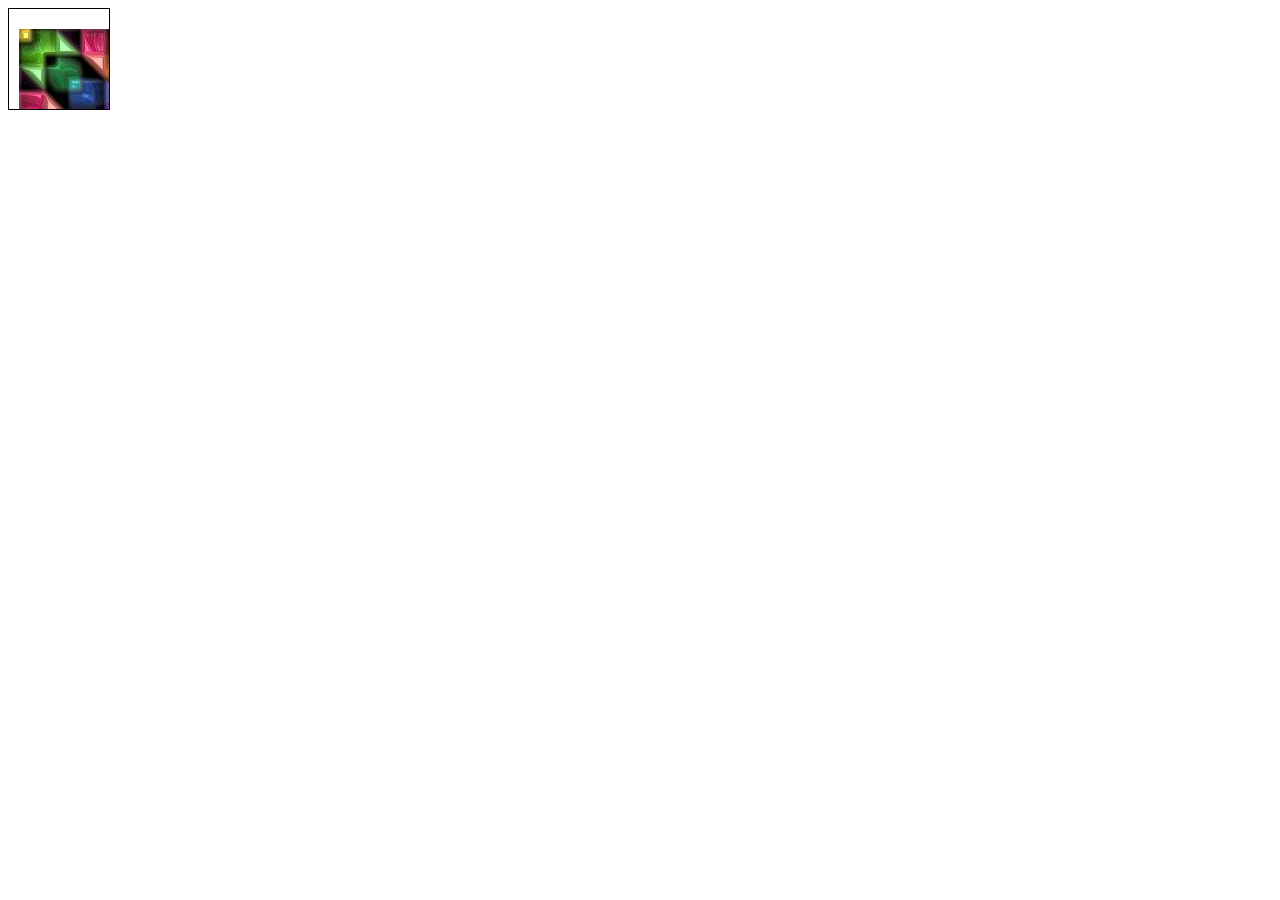
<file: backpp.html>
<!DOCTYPE html>
<html>
<head>
<meta charset="utf-8">
<meta http-equiv="X-UA-Compatible" content="IE=edge,chrome=1">
<title>Examples</title>
<meta name="description" content="">
<meta name="keywords" content="">
<link href="" rel="stylesheet">
<script src="js/jquery.min.js"></script>
<style>
	.pp{
		width: 100px;
		height: 100px;
		border: 1px solid #000;
		background: url(patterns/pic.jpg) no-repeat;
		/*background-position: 10px 20px;*/
	}
</style>
</head>
<body>
    <div id="bp" class="pp"></div>
    <script>
    $("#bp").css({backgroundPosition:"10px 20px"});
    </script>
</body>
</html>
</file>
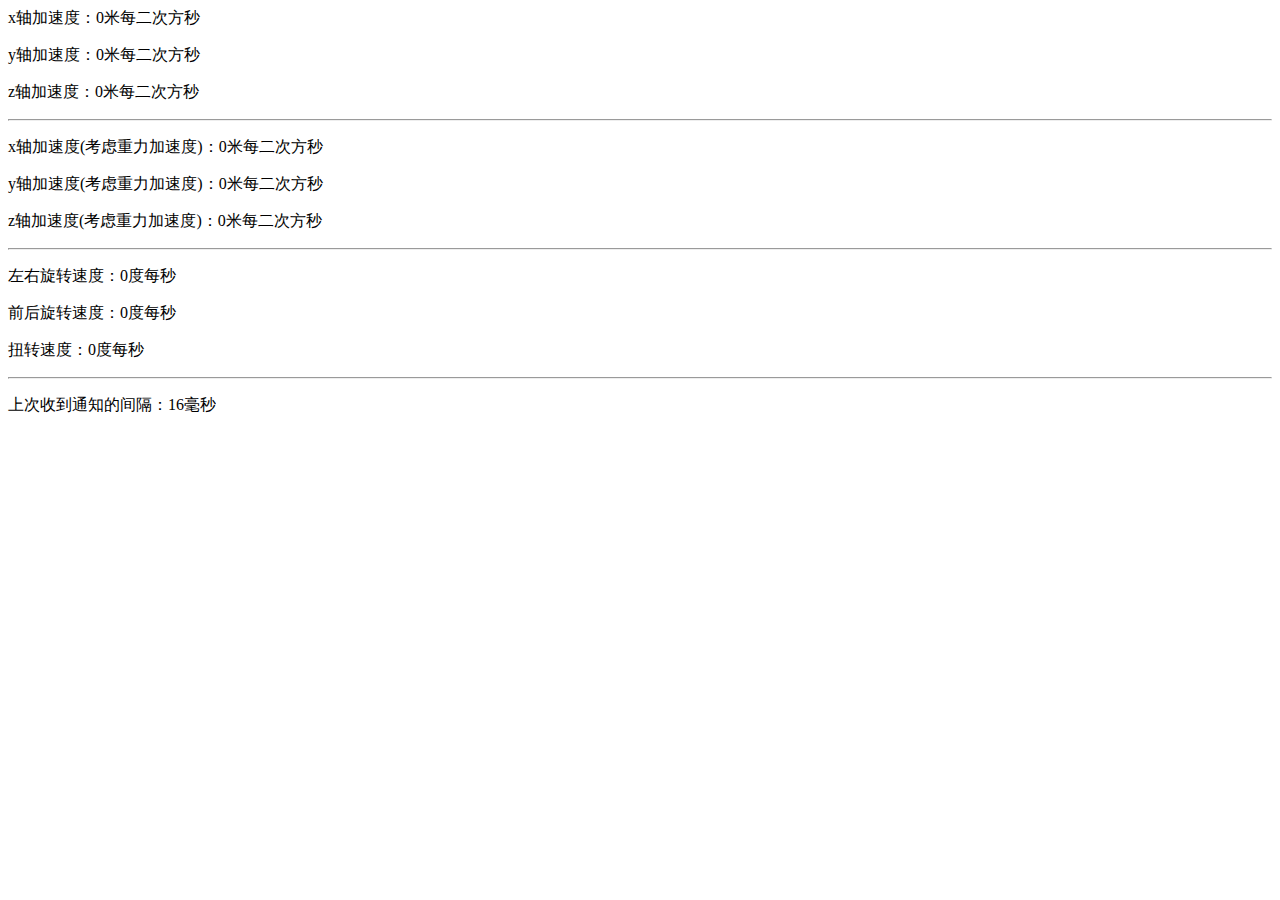
<file: demo2.html>
<html>
    <head>
 	   <title>DeviceMotionEvent</title>
	   <meta charset="UTF-8" />
	</head>
	<body>
		<p>x轴加速度：<span id="x">0</span>米每二次方秒</p>
		<p>y轴加速度：<span id="y">0</span>米每二次方秒</p>
		<p>z轴加速度：<span id="z">0</span>米每二次方秒</p>
		<hr />
		<p>x轴加速度(考虑重力加速度)：<span id="xg">0</span>米每二次方秒</p>
		<p>y轴加速度(考虑重力加速度)：<span id="yg">0</span>米每二次方秒</p>
		<p>z轴加速度(考虑重力加速度)：<span id="zg">0</span>米每二次方秒</p>
		<hr />
		<p>左右旋转速度：<span id="alpha">0</span>度每秒</p>
		<p>前后旋转速度：<span id="beta">0</span>度每秒</p>
		<p>扭转速度：<span id="gamma">0</span>度每秒</p>
		<hr />
		<p>上次收到通知的间隔：<span id="interval">0</span>毫秒</p>
		<script type="text/javascript">
		function motionHandler(event) {
			document.getElementById("interval").innerHTML = event.interval;
			var acc = event.acceleration;
			document.getElementById("x").innerHTML = Math.floor(acc.x*100)/100;
			document.getElementById("y").innerHTML = Math.floor(acc.y*100)/100;
			document.getElementById("z").innerHTML = Math.floor(acc.z*100)/100;
			var accGravity = event.accelerationIncludingGravity;
			document.getElementById("xg").innerHTML = Math.floor(accGravity.x*100)/100;
			document.getElementById("yg").innerHTML = Math.floor(accGravity.y*100)/100;;
			document.getElementById("zg").innerHTML = Math.floor(accGravity.z*100)/100;;
			var rotationRate = event.rotationRate;
			document.getElementById("alpha").innerHTML = Math.floor(rotationRate.alpha)/100;
			document.getElementById("beta").innerHTML = Math.floor(rotationRate.alpha)/100;
			document.getElementById("gamma").innerHTML = Math.floor(rotationRate.alpha)/100;
			document.getElementById('interval')=e.interval;
		}
		
		if (window.DeviceMotionEvent) {
		  window.addEventListener("devicemotion", motionHandler, false);
		} else {
		  document.body.innerHTML = "What user agent u r using???";
		}
   	 	</script>
	</body>
</html>
</file>
